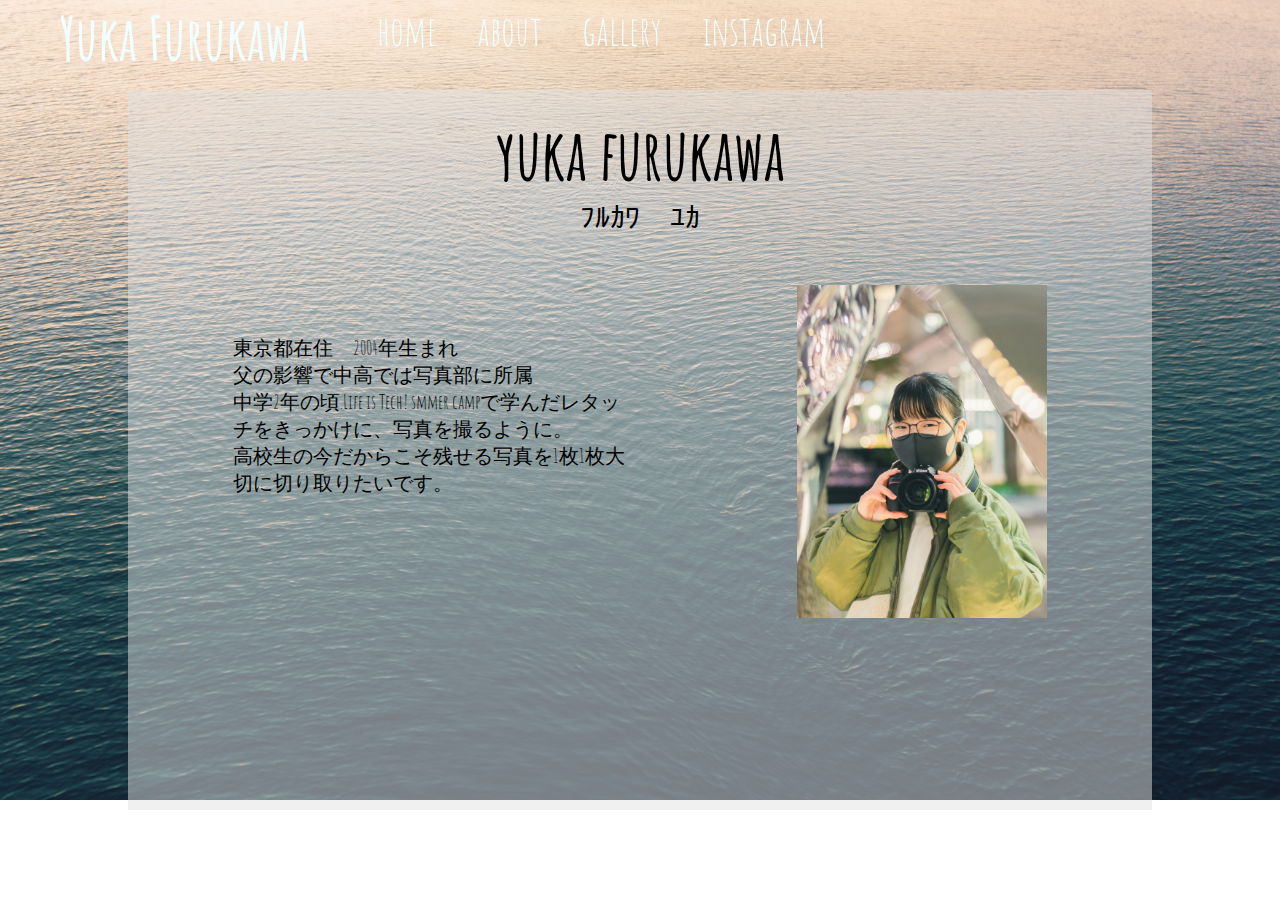
<file: about.html>
<!DOCTYPE html>
<html lang="ja">
<head>
    <meta charset="UTF-8">
    <title>Document</title>
     <link rel="stylesheet" href="style.css">
    <link href="https://fonts.googleapis.com/css2?family=Amatic+SC:wght@700&display=swap" rel="stylesheet">
</head>
<body>
   <div id= "header">
       <h1>Yuka Furukawa</h1>
       <nav>
        <ul>
         <li><a href="index.html">home</a></li>
          <li><a href="about.html">about</a></li>
          <li><a href="gallery.html">gallery</a></li>
           <li><a href="https://www.instagram.com/0_pht4/?hl=ja">instagram</a></li>
        </ul>
       </nav>
    </div>
<section class="background1">
   <div class="wrapper">
      <div id="contents1">
       <h1>yuka furukawa</h1>
       <p>ﾌﾙｶﾜ　ﾕｶ</p>
      </div>
      <div id="contents2">
          <p>東京都在住　2004年生まれ
          <br>父の影響で中高では写真部に所属
          <br>中学2年の頃.Life is Tech! smmer campで学んだレタッチをきっかけに、写真を撮るように。
          <br>高校生の今だからこそ残せる写真を1枚1枚大切に切り取りたいです。</p>
          
          <img src="img/DSC_2166.jpg" alt="" width="250">
      </div>
     
   </div>
   
   
</section>
</body>
</html>
</file>
<file: style.css>
*{
    padding: 0;
    margin: 0;
    font-family: 'Amatic SC', cursive;
}


.slider{
    position: absolute;
    width: 100%;
    height: 100vh;
    
}
.slider_box{
   -webkit-background-size: cover!important;
   background-size: cover!important;
    background-position: center -65px!important;
}
.slick-track{
    height: 100vh;
}

.img1{
    background: url(img/DSC_2775%E3%81%AE%E3%82%B3%E3%83%94%E3%83%BC.jpg)0 0 no-repeat;
    background-position: center -135px!important;
}


.img2{
    background: url(img/DSC_1734.jpg)0 0 no-repeat;
}
.img3{
    background: url(img/DSC_1912.jpg)0 0 no-repeat;
}


.img4{
    background: url(img/%E7%99%BD%E9%BB%92/DSC_7738.jpg)0 0 no-repeat;
}

.img5{
    background: url(img/DSC_0033.jpg)0 0 no-repeat;
}

.img6{
    background: url(img/DSC_2840.jpg)0 0 no-repeat;
}
#header{
    padding: 0 60px;
    position: fixed;
    width: 100vw;
    z-index: 999;
}
#header h1{
    font-size: 60px;
    float: left;
    margin-right: 48px;
    color: azure
}
nav li{
    list-style-type:none;
    float: left;
    margin-top: 5px;
}
nav a{
    font-size: 40px;
    display: black;
    text-decoration: none;
    color: azure;
    margin: 10px 20px 5px;
    transition: 0.3s;
}
nav a:hover {
border-bottom: 3px solid azure;
    }

.background1{
    display: flex;
    justify-content:center;
    align-items:center;
    width: 100vw;
    height: 100vh;
    background: url(img/DSC_1587.jpg)0 0 no-repeat;
    background-size: cover;
    background-position: center -100px;
    
}
.background2{
    display: flex;
    justify-content:space-around;
    align-items:center;
    width: 100vw;
    height: 40vh; 
   
    
}
.background2-top{
    padding-top: 10vh;
}


a.school {
    text-align: center;
    display: block;
    font-size: 50px;
/*    margin: 100px 100px;*/
    width: 150px;
    color: aliceblue;
   text-decoration: none;
    border:5px solid aliceblue;
    padding: 80px 40px;
    
    
    
}
a.school:hover{
    background: rgba(225, 225 ,225, 0.5) ;
   
   color:aliceblue;
}
a.portrait {
    text-align: center;
    display: block;
    font-size: 50px;
/*    margin: 100px 100px;*/
    width: 150px;
    color: aliceblue;
   text-decoration: none;
    border:5px solid aliceblue;
    padding: 80px 40px;
    
    
    
}
a.portrait:hover{
    background: rgba(225, 225 ,225, 0.5) ;
   
   color: aliceblue;
}
a.snap {
    text-align: center;
    display: block;
    font-size: 50px;
/*    margin: 100px 100px;*/
    width: 150px;
    color: aliceblue;
   text-decoration: none;
    border:5px solid aliceblue;
    padding: 80px 40px;
    
}
a.snap:hover{
    background: rgba(225, 225 ,225, 0.5) ;
    color: aliceblue;
}

a.black-and-white {
    text-align: center;
    display: block;
    font-size: 45px;
/*    margin: px 100px;*/
    width: 150px;
    color: aliceblue;
    text-decoration: none;
    border:5px solid aliceblue;
    padding: 60px 40px;
}
a.black-and-white:hover{
    background: rgba(225, 225 ,225, 0.5) ;
    color: aliceblue;
}


a.season {
    text-align: center;
    display: block;
    font-size: 50px;
/*    margin: 100px 100px;*/
    width: 150px;
    color: aliceblue;
   text-decoration: none;
    border:5px solid aliceblue;
    padding: 80px 40px;
    
}
a.season:hover{
    background: rgba(225, 225 ,225, 0.5) ;
    color: aliceblue;
}
a.film{
    text-align: center;
    display: block;
    font-size: 50px;
    width: 150px;
    color: aliceblue;
    text-decoration: none;
    border: 5px solid aliceblue;
    padding: 80px 40px;
      
}
    
a.film:hover{
    background: rgba(225, 225 ,225, 0.5) ;
    color: aliceblue;
}



.wrapper{
    width: 80vw;
    height: 80vh;
    background-color: rgba(225, 225 ,225, 0.5);
    
}
#contents1{
    text-align: center;
}
#contents1 h1{
    font-size: 70px;
    margin-top: 20px;
}
#contents1 p{
    font-size: 30px;
    margin-bottom: 30px;
}
#contents2{
    font-size: 20px;
    padding: 20px;
    display:flex;
    justify-content: space-around;
}
#contents2 p{
    margin-top: 50px;
    display: inline-block;
    width:40%;
    
   
}

#content3{
    background: url(img/DSC_4143.jpg)0 0 no-repeat;
    background-size: cover;
    background-position: center -100px;
    width: 100wh;
    height:100vh;
     
}
</file>
